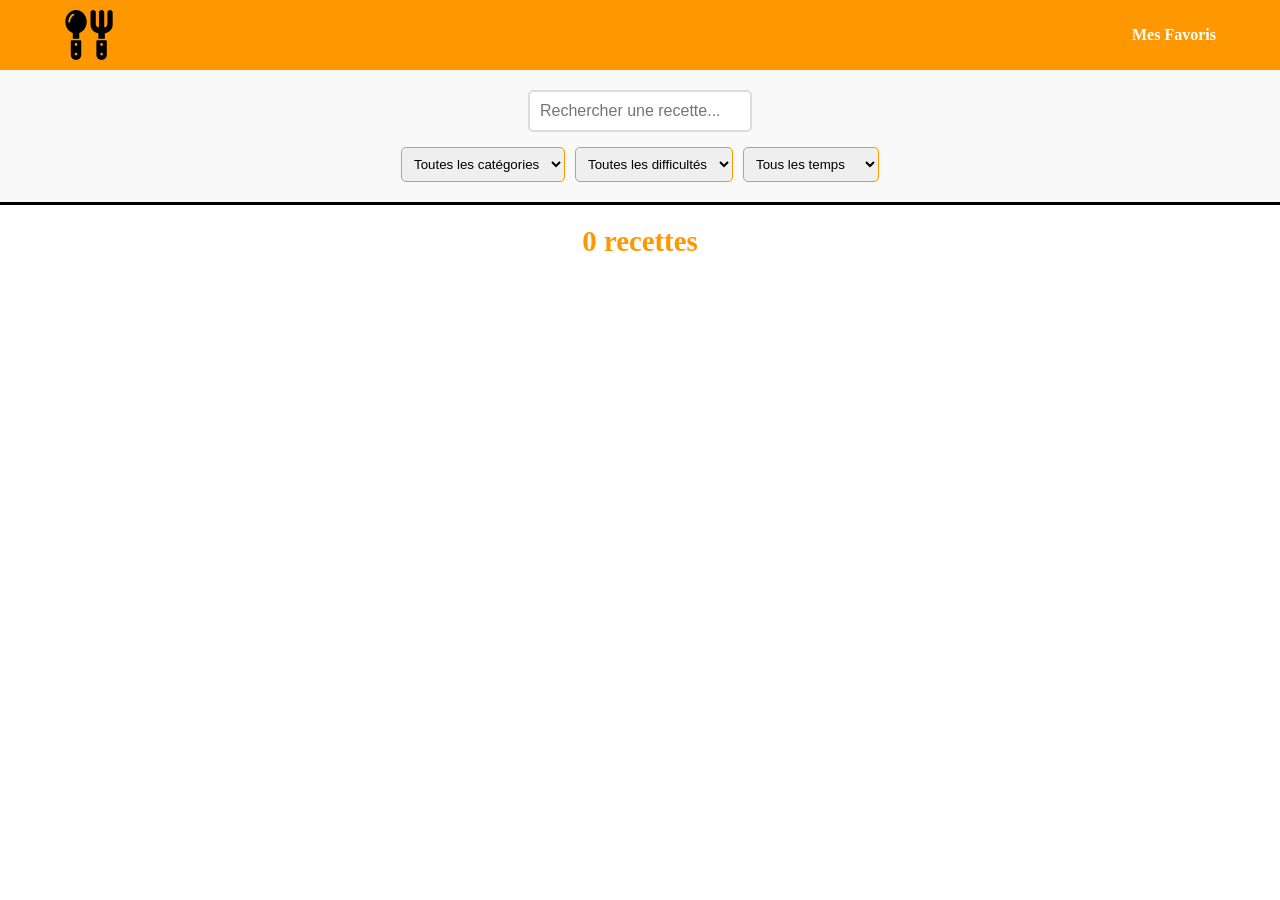
<file: index.html>
<!doctype html>
<html lang="en">
  <head>
    <meta charset="UTF-8" />
    <meta name="viewport" content="width=device-width, initial-scale=1.0" />
    <title>Recettes</title>
    <link rel="stylesheet" href="css/header.css" />
    <link rel="stylesheet" href="css/index.css" />
  </head>
  <body>
    <header>
      <nav>
        <div class="logo">
          <img src="./assets/meal-svgrepo-com.svg" alt="Logo du site" />
        </div>
        <div class="liens">
          <a href="favoris.html">Mes Favoris</a>
        </div>
      </nav>
    </header>

    <div class="BDR">
      <div class="Rechereche">
        <div class="BarRecherche">
          <input
            type="text"
            id="search-input"
            placeholder="Rechercher une recette..."
            autocomplete="off"
          />
        </div>
        <div class="Filtre">
          <select id="filter-category" autocomplete="off">
            <option value="">Toutes les catégories</option>
          </select>
          <select id="filter-difficulty" autocomplete="off">
            <option value="">Toutes les difficultés</option>
            <option value="Easy">Facile</option>
            <option value="Medium">Moyen</option>
            <option value="Hard">Difficile</option>
          </select>
          <select id="filter-time" autocomplete="off">
            <option value="">Tous les temps</option>
            <option value="30">Moins de 30 min</option>
            <option value="60">Moins de 60 min</option>
            <option value="90">Moins de 90 min</option>
          </select>
        </div>
      </div>
      <div class="Navigation"></div>
    </div>

    <main>
      <div class="results-header">
        <h2 id="results-count"><strong>0</strong> recettes</h2>
      </div>
      <div id="recipes-grid"></div>
    </main>

    <script src="./js/api.js"></script>
    <script src="./js/favoris.js"></script>
    <script src="./js/index.js"></script>
  </body>
</html>
</file>
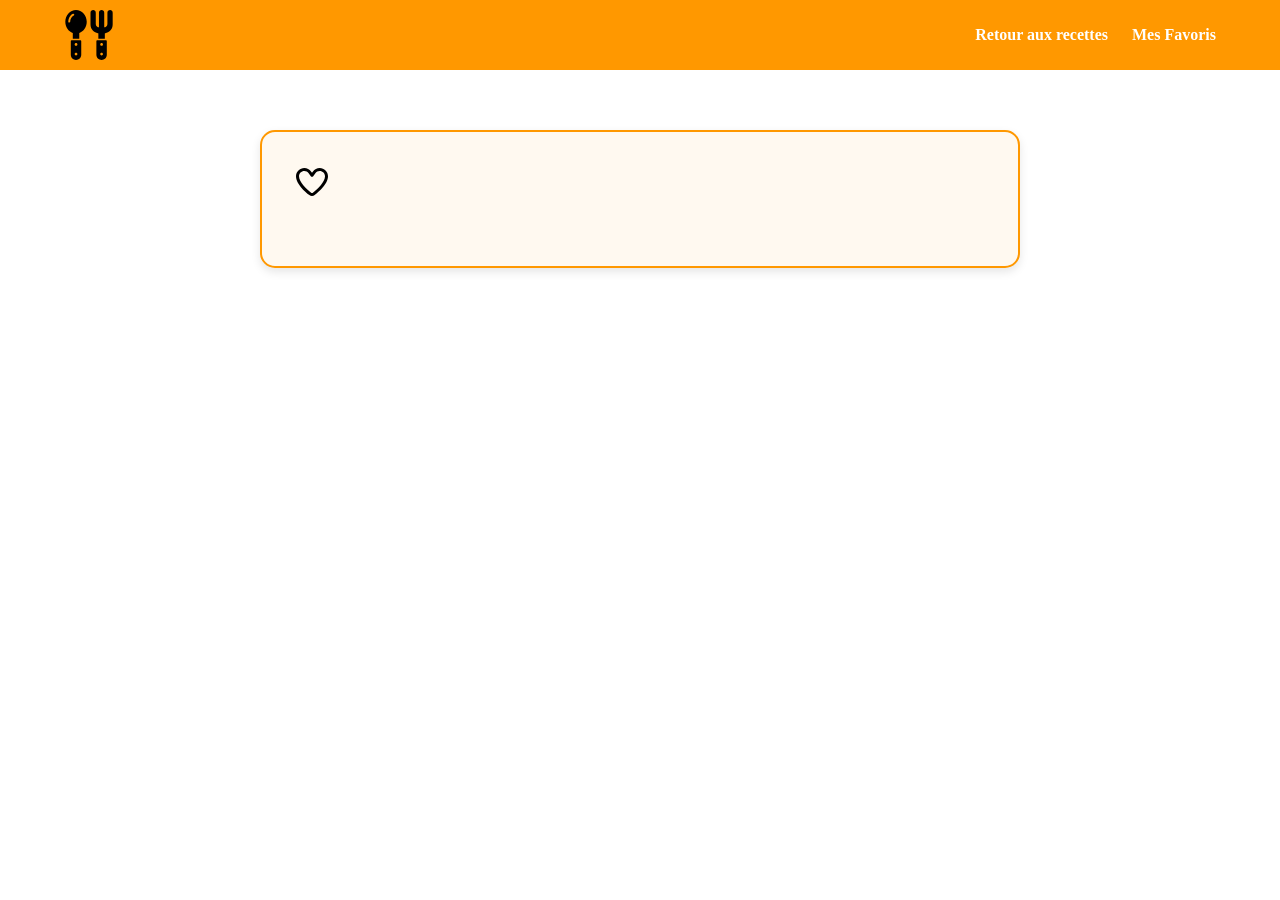
<file: details.html>
<!DOCTYPE html>
<html lang="fr">

<head>
    <meta charset="UTF-8">
    <meta name="viewport" content="width=device-width, initial-scale=1.0">
    <title>Détail de la recette</title>
    <link rel="stylesheet" href="./css/details.css">
    <link rel="stylesheet" href="./css/header.css">
</head>

<body>

    <header>
        <nav>
            <div class="logo">
                <img src="./assets/meal-svgrepo-com.svg" alt="Logo du site">
            </div>
            <div class="liens">
                <a href="index.html">Retour aux recettes</a>
                <a href="favoris.html">Mes Favoris</a>
            </div>
        </nav>
    </header>

    <main id="details">
        <article class="recette-detail">
            <div class="fav">
                <img class="icon-fav" src="./assets/heart-regular-full.svg" alt="Bouton favoris">
            </div>
            <div class="titre-recette"></div>
            <div class="tags"></div>
            <div class="image-recette"></div>
            <div class="description"></div>
            <div class="details">
                <div class="ingredient-recette"></div>
                <div class="instructions-recette"></div>
            </div>
        </article>
    </main>
    <script src="js/favoris.js"></script>
    <script src="js/api.js"></script>
    <script src="js/details.js"></script>
</body>
</html>
</file>
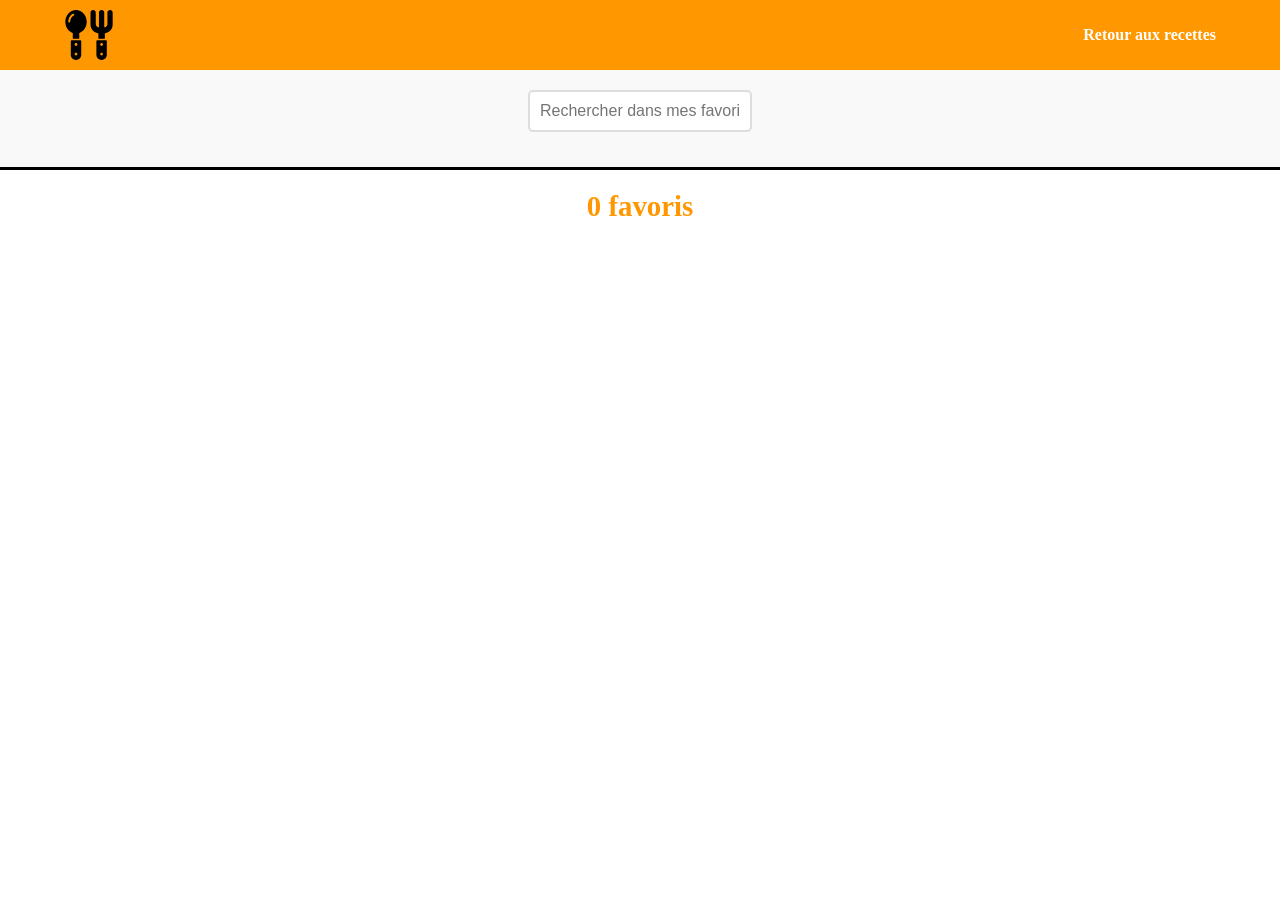
<file: favoris.html>
﻿<!doctype html>
<html lang="en">
  <head>
    <meta charset="UTF-8" />
    <meta name="viewport" content="width=device-width, initial-scale=1.0" />
    <title>Mes Favoris</title>
    <link rel="stylesheet" href="css/header.css" />
    <link rel="stylesheet" href="css/index.css" />
  </head>
  <body>
    <header>
      <nav>
        <div class="logo">
          <img src="./assets/meal-svgrepo-com.svg" alt="Logo du site" />
        </div>
        <div class="liens">
          <a href="index.html">Retour aux recettes</a>
        </div>
      </nav>
    </header>

    <div class="BDR">
      <div class="Rechereche">
        <div class="BarRecherche">
          <input
            type="text"
            id="search-input"
            placeholder="Rechercher dans mes favoris..."
            autocomplete="off"
          />
        </div>
        <div class="Filtre"></div>
      </div>
      <div class="Navigation"></div>
    </div>

    <main>
      <div class="results-header">
        <h2 id="results-count"><strong>0</strong> favoris</h2>
      </div>
      <div id="recipes-grid"></div>
    </main>

    <script src="./js/api.js"></script>
    <script src="./js/favoris.js"></script>
    <script src="./js/favoris-page.js"></script>
  </body>
</html>
</file>
<file: css/header.css>
* {
    box-sizing: border-box;
    margin: 0;
    padding: 0;
}

header {
    background-color: #ff9800;
    padding: 10px 5%;
}

nav {
    display: flex;
    justify-content: space-between;
    align-items: center;
}

.logo img {
    height: 50px;
    display: block;
}

.liens a {
    text-decoration: none;
    color: white;
    font-weight: bold;
    margin-left: 20px;
}

.liens a:hover {
    text-decoration: underline;
}
</file>
<file: css/index.css>
/* --- Style pour la recherche --- */

.BDR {
    background-color: #f9f9f9;
    padding: 20px;
    margin-bottom: 20px;
    border-bottom: 3px solid #000000;
}

.Rechereche {
    display: flex;
    flex-direction: column;
    gap: 15px;
    align-items: center;
}

#search-input {
    width: 100%;
    max-width: 500px;
    padding: 10px;
    border: 2px solid #ddd;
    border-radius: 5px;
    font-size: 1rem;
}

/* --- Style pour les filtres --- */

.Filtre {
    display: flex;
    justify-content: center;
    gap: 10px;
}

.Filtre select {
    padding: 8px;
    border-radius: 5px;
    border: 1px solid #ff9800;
}

.results-header {
    text-align: center;
    font-size: 1.2em;
    color: #ff9800;
    padding-bottom: 20px;
}

/* --- Style pour les recettes --- */

#recipes-grid {
    display: flex;
    flex-wrap: wrap;
    gap: 30px;
    justify-content: center;

}

.recipe-card {
    background-color: #fff9f0;
    border: solid;
    border-color: #ff9800;
    border-radius: 10%;
    width: 300px;
    display: flex;
    flex-direction: column;
    align-items: center;

}

.card-image-wrap img {
    width: auto;
    height: 250px;
    padding-top: 20px;
}

.recipe-card a {
    text-decoration: none;
}

.card-category {
    margin-top: 20px;
    color: #ff9800;
    padding: 5px;
    font-size: 0.9rem;
}

.card-body {
    padding: 10px;
    color: black;
    text-decoration: none;
}

.btn-voir {
    text-decoration: none;
    color: #ff9800;
    font-weight: bold;
}
</file>
<file: css/details.css>
#details {
    max-width: 800px;
    margin: 40px auto;
    padding: 20px;
}

.recette-detail {
    background-color: #fff9f0;
    border: 2px solid #ff9800;
    border-radius: 15px;
    padding: 30px;
    box-shadow: 0px 4px 10px rgba(0,0,0,0.1);
}

.titre-recette {
    font-size: 2.5em;
    color: #e67e22;
    margin-bottom: 20px;
    text-align: center;
}

.tags {
    margin-bottom: 15px;
    font-weight: bold;
    color: #000000;
}

.image-recette img {
    width: 100%;
    height: 400px;
    object-fit: cover;
    border-radius: 10px;
}

.description-recette {
    margin-top: 20px;
    font-size: 1.2em;
}

.details {
    display: flex;
    gap: 40px;
    margin-top: 30px;
}

.icon-fav {
    width: 40px;
    height: 40px;
}
</file>
